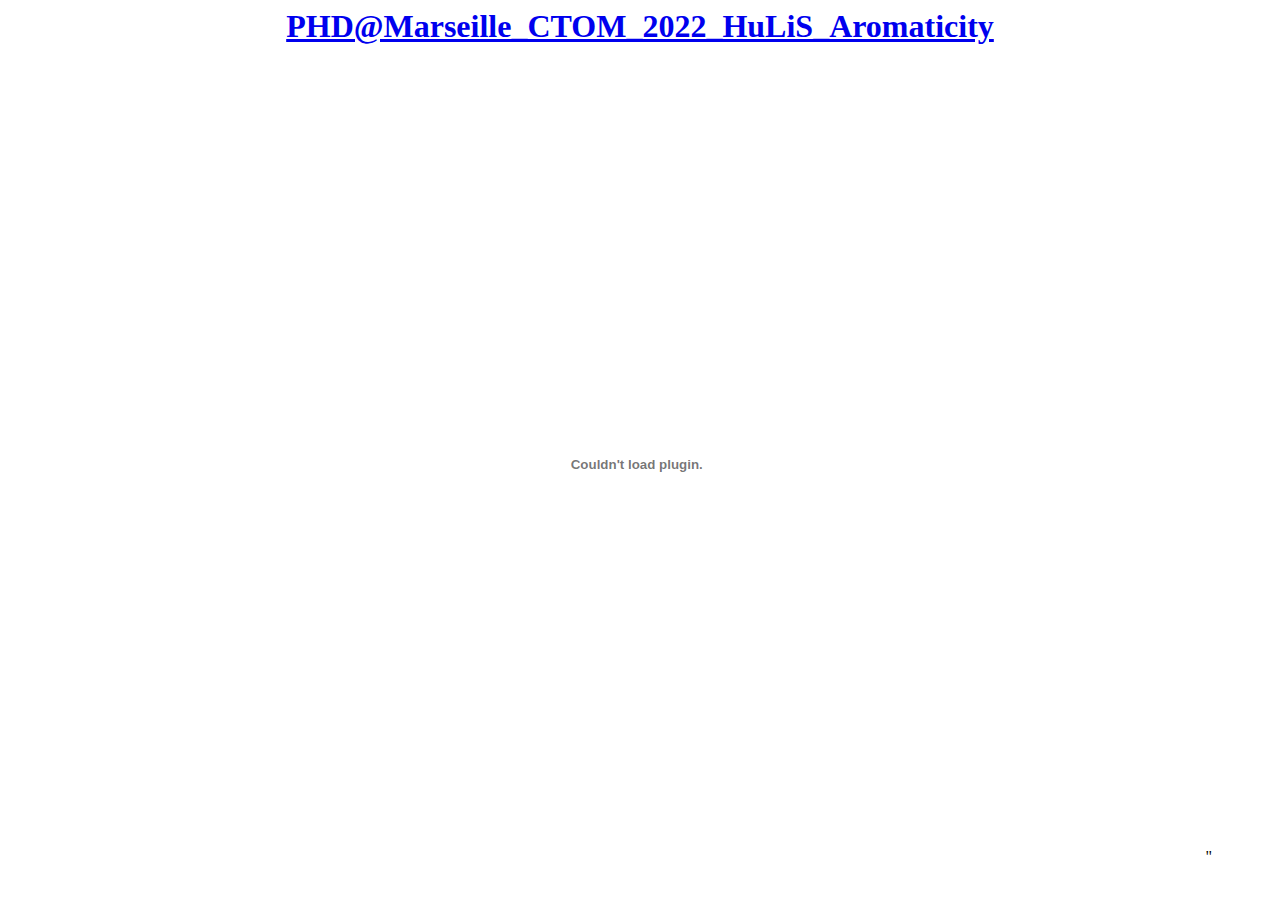
<file: phdoffer.html>
<!DOCTYPE HTML PUBLIC "-//W3C//DTD HTML 4.01 Transitional//EN">
<html>
<head>
	<title>phD@Marseille, France.</title>
</head>
<body>
	<center>
 	<h1><a href="http://www.hulis.free.fr/download/PHD_CTOM_2022_HuLiS_Aromaticity.pdf">PHD@Marseille_CTOM_2022_HuLiS_Aromaticity</a>
    </h1>
 	<embed src="http://www.hulis.free.fr/download/PHD_CTOM_2022_HuLiS_Aromaticity.pdf" type="application/pdf" width="90%"height="90%" />" 
</center>
</body>
</html>
</file>
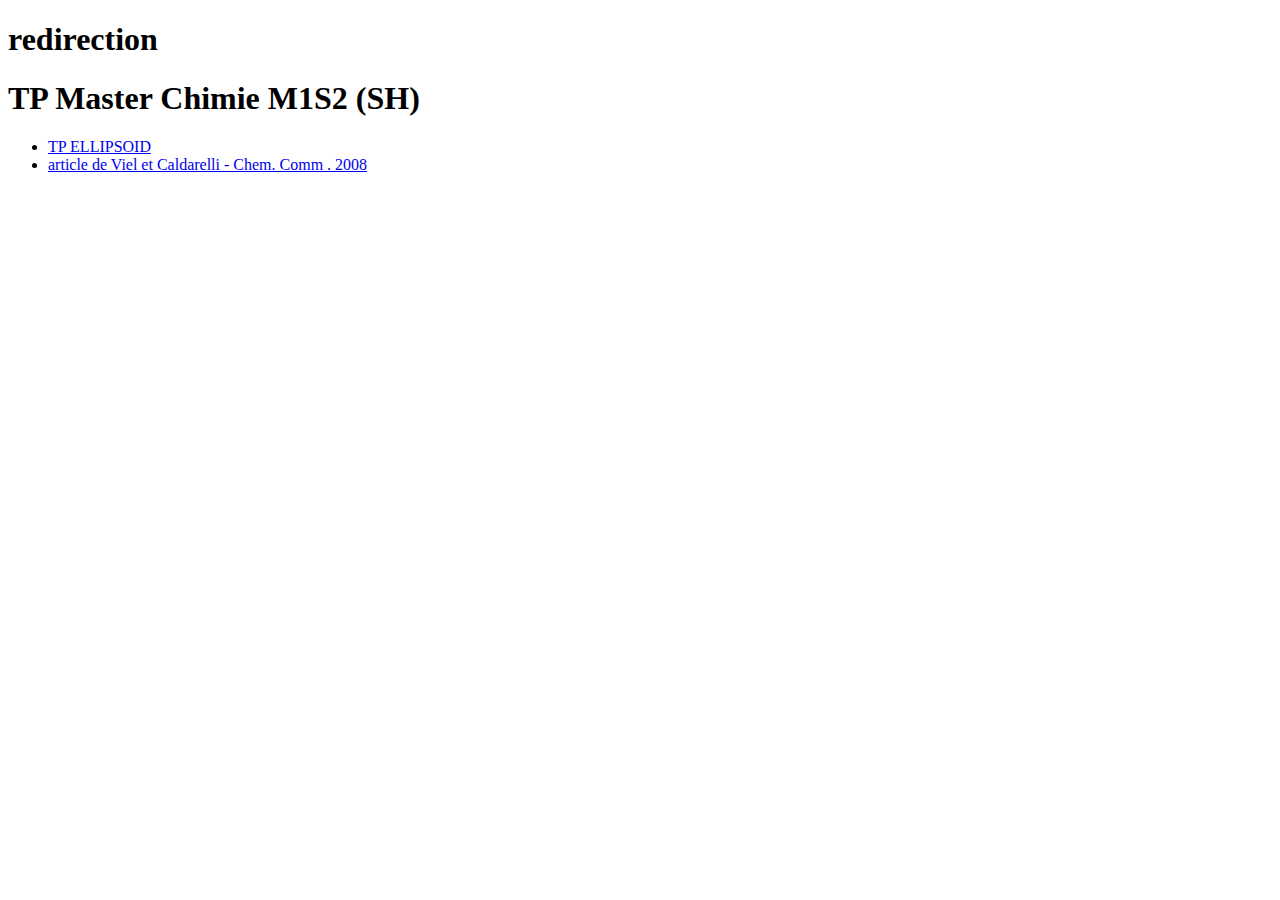
<file: MChimie/TP_DOSY.html>
<!DOCTYPE HTML PUBLIC "-//W3C//DTD HTML 4.01 Transitional//EN"
    "http://www.w3.org/TR/html4/loose.dtd">
<html><head>
<title>Welcome</title>
<meta http-equiv="refresh" content="20; URL=http://www.hulis.free.fr/index.shtml">
</head>
<body>
<h1>redirection</h1>
<h1>TP Master Chimie M1S2 (SH)</h1>
<ul>
	<li> <A href="./TP_M1S2.html"> TP ELLIPSOID</a>
	<li> <A href="./VielCaldarelli_CC2008-2013.pdf">article de Viel et Caldarelli - Chem. Comm . 2008</a>
</ul>
</body>
</html>
</file>
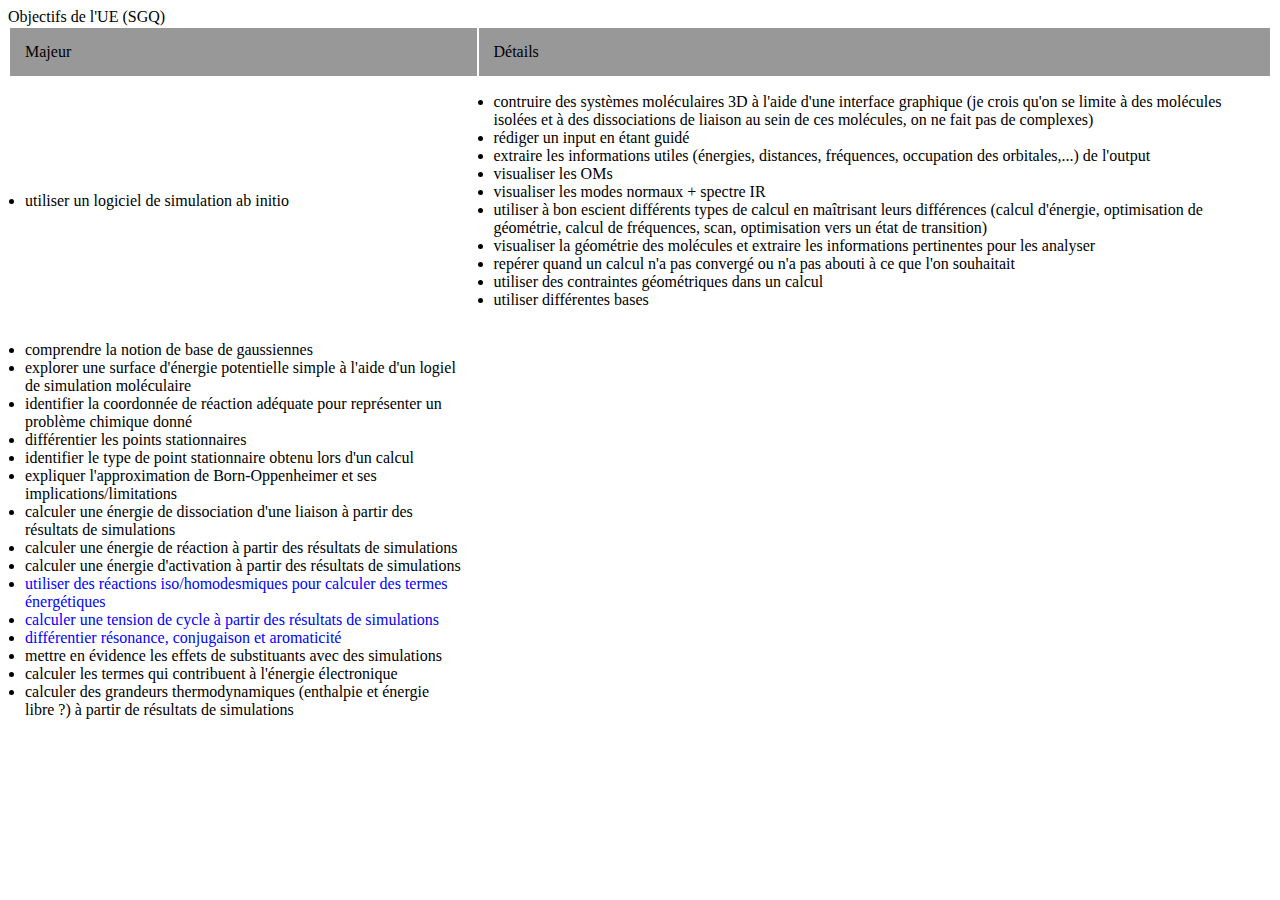
<file: MChimie/Evolution/Objectifs.html>
<!DOCTYPE HTML PUBLIC "-//W3C//DTD HTML 4.01//EN"
	"http://www.w3.org/TR/html4/strict.dtd">
<html>
<head>
	<title>M1- objectifs
</title>
	<meta http-equiv="content-type" content="text/html; charset=windows-1252">
</head>
<body>Objectifs de l'UE (SGQ)
<table cellpadding="15"> <thead>

</thead><tr bgcolor=#999899 ><td>Majeur</td><td>D�tails</td></tr>
<tr ><td><li>utiliser un logiciel de simulation ab initio</td>
<td>	<li>contruire des syst�mes mol�culaires 3D � l'aide d'une interface graphique  (je crois qu'on se limite � des mol�cules isol�es et � des dissociations de liaison au sein de ces mol�cules, on ne fait pas de complexes)

	<li>r�diger un input en �tant guid�<br>
	<li>extraire les informations utiles (�nergies, distances, fr�quences, occupation des orbitales,...) de l'output<br>
	<li>visualiser les OMs<br>
	<li>visualiser les modes normaux + spectre IR<br>
	<li>utiliser � bon escient diff�rents types de calcul en ma�trisant leurs diff�rences (calcul d'�nergie, optimisation de g�om�trie, calcul de fr�quences, scan, optimisation vers un �tat de transition)<br>
	<li>visualiser la g�om�trie des mol�cules et extraire les informations pertinentes pour les analyser<br>
	<li>rep�rer quand un calcul n'a pas converg� ou n'a pas abouti � ce que l'on souhaitait<br>
	<li>utiliser des contraintes g�om�triques dans un calcul<br>
	<li>utiliser diff�rentes bases</td></TR>
	<TR><td>
<li>comprendre la notion de base de gaussiennes	
<li>explorer une surface d'�nergie potentielle simple � l'aide d'un logiel de simulation mol�culaire
<li>identifier la coordonn�e de r�action ad�quate pour repr�senter un probl�me chimique donn�
<li>diff�rentier les points stationnaires	
<li>identifier le type de point stationnaire obtenu lors d'un calcul
<li>expliquer l'approximation de Born-Oppenheimer et ses implications/limitations
<li>calculer une �nergie de dissociation d'une liaison � partir des r�sultats de simulations
<li>calculer une �nergie de r�action � partir des r�sultats de simulations
<li>calculer une �nergie d'activation � partir des r�sultats de simulations
<li><FONT COLOR="#0000FF";>
utiliser des r�actions iso/homodesmiques pour calculer des termes �nerg�tiques</font>
<li><FONT COLOR="#0000FF";>calculer une tension de cycle � partir des r�sultats de simulations</font>
<li><FONT COLOR="#0000FF";>diff�rentier r�sonance, conjugaison et aromaticit�	</font>
<li>mettre en �vidence les effets de substituants avec des simulations
<li>calculer les termes qui contribuent � l'�nergie �lectronique
<li>calculer des grandeurs thermodynamiques (enthalpie et �nergie libre ?) � partir de r�sultats de simulations
</td></TR>
</table>
</body>
</html>
</file>
